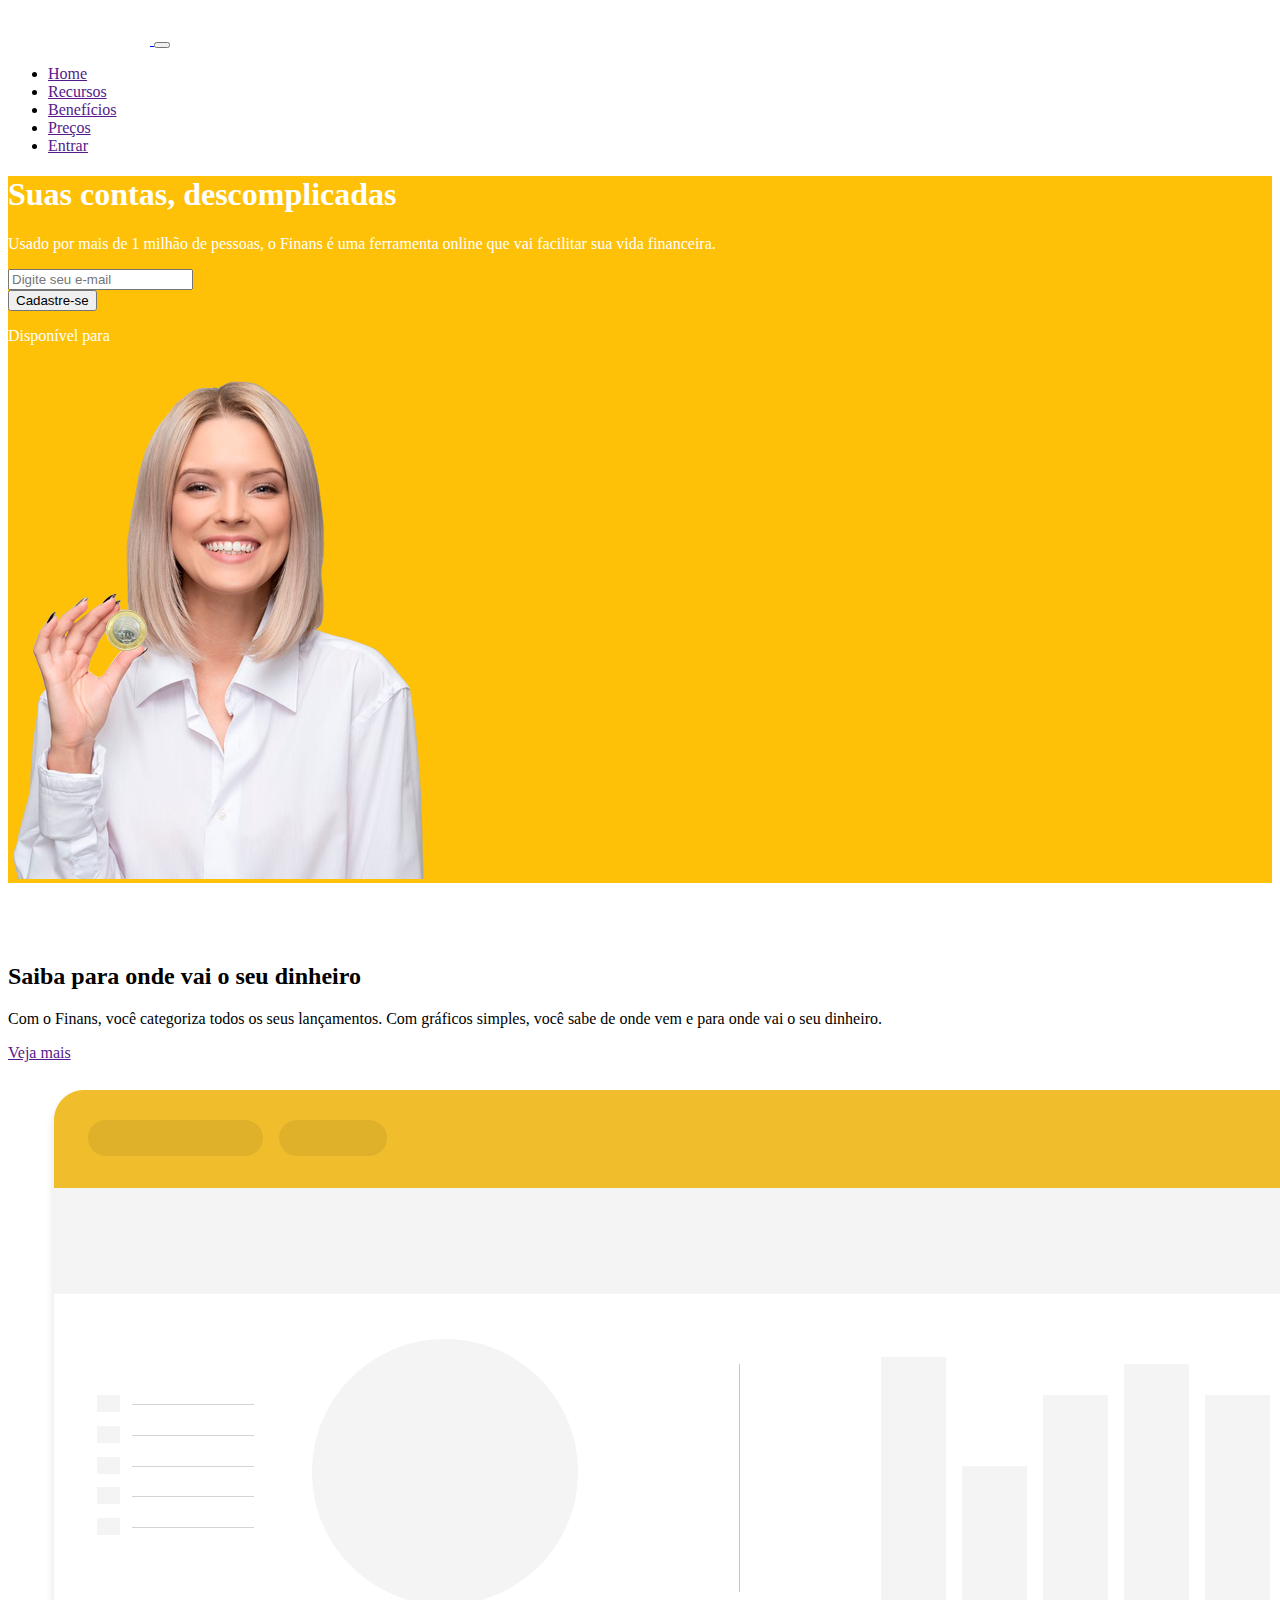
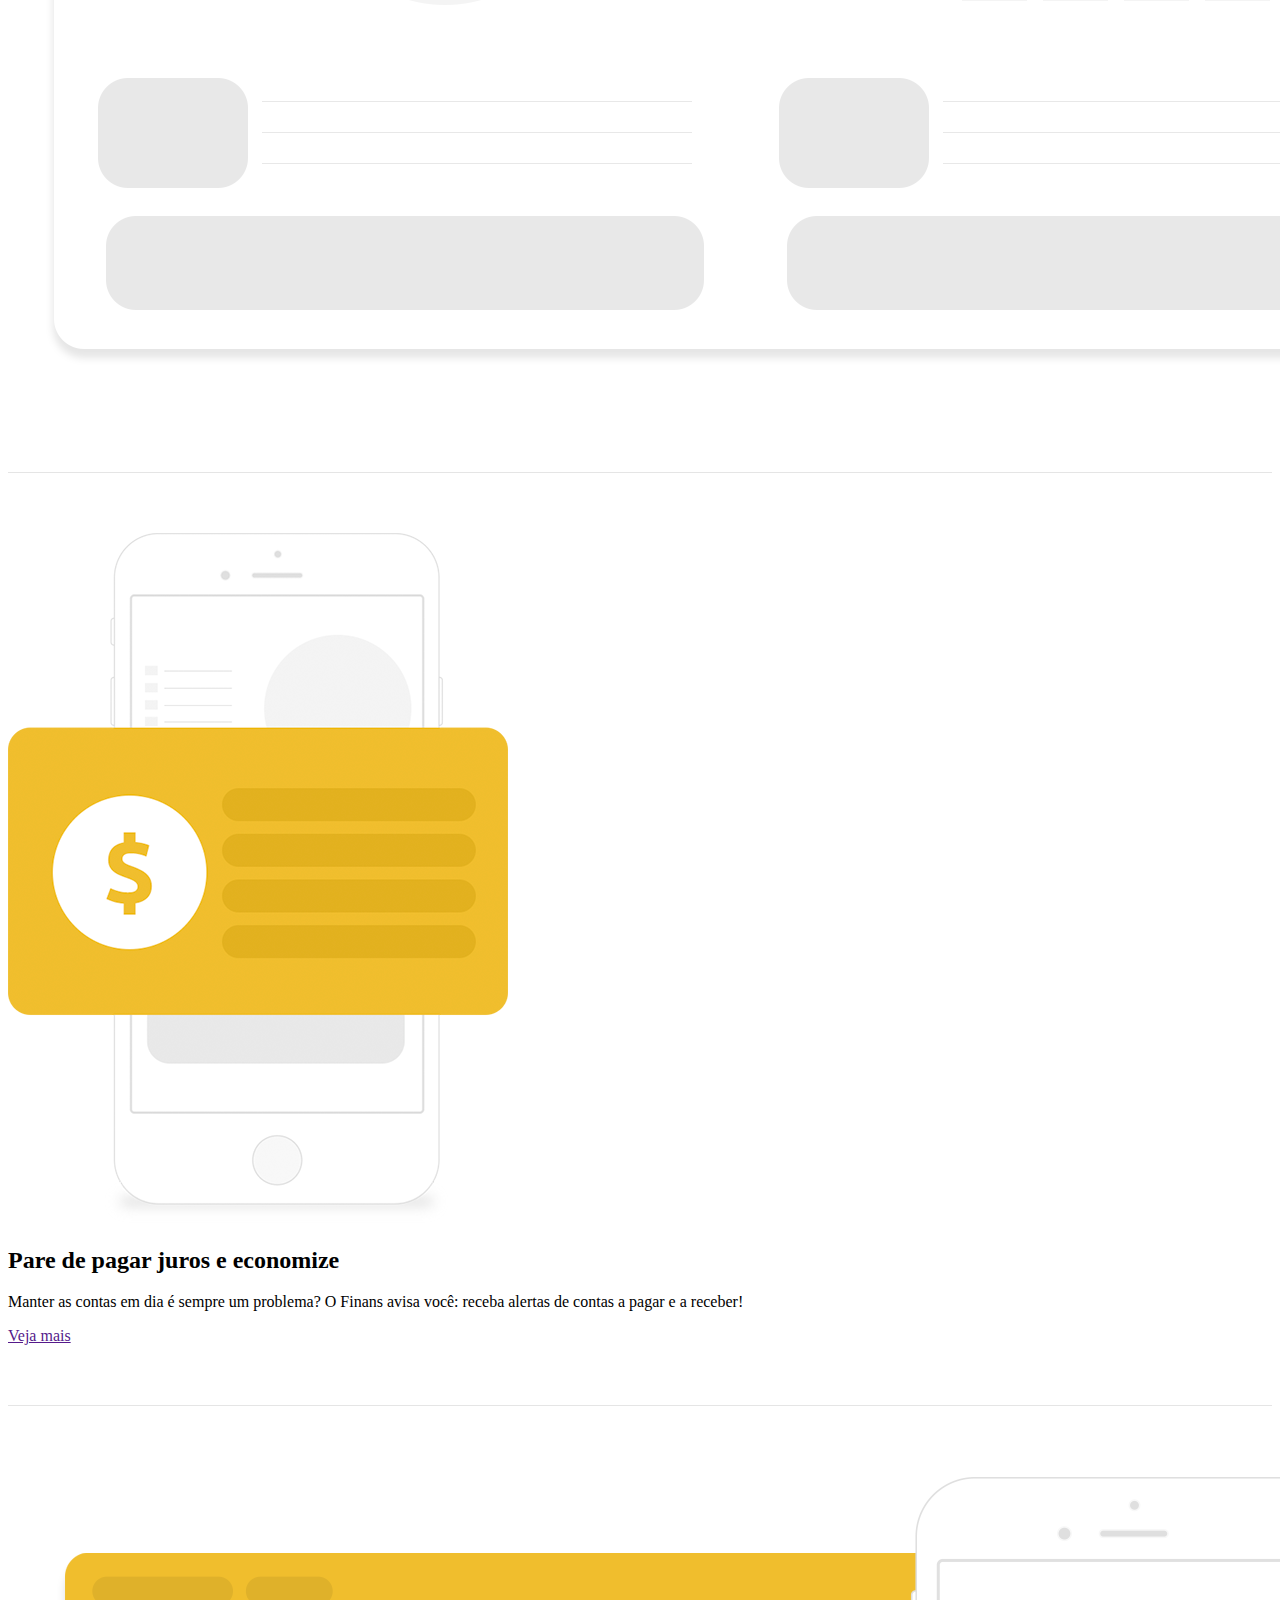
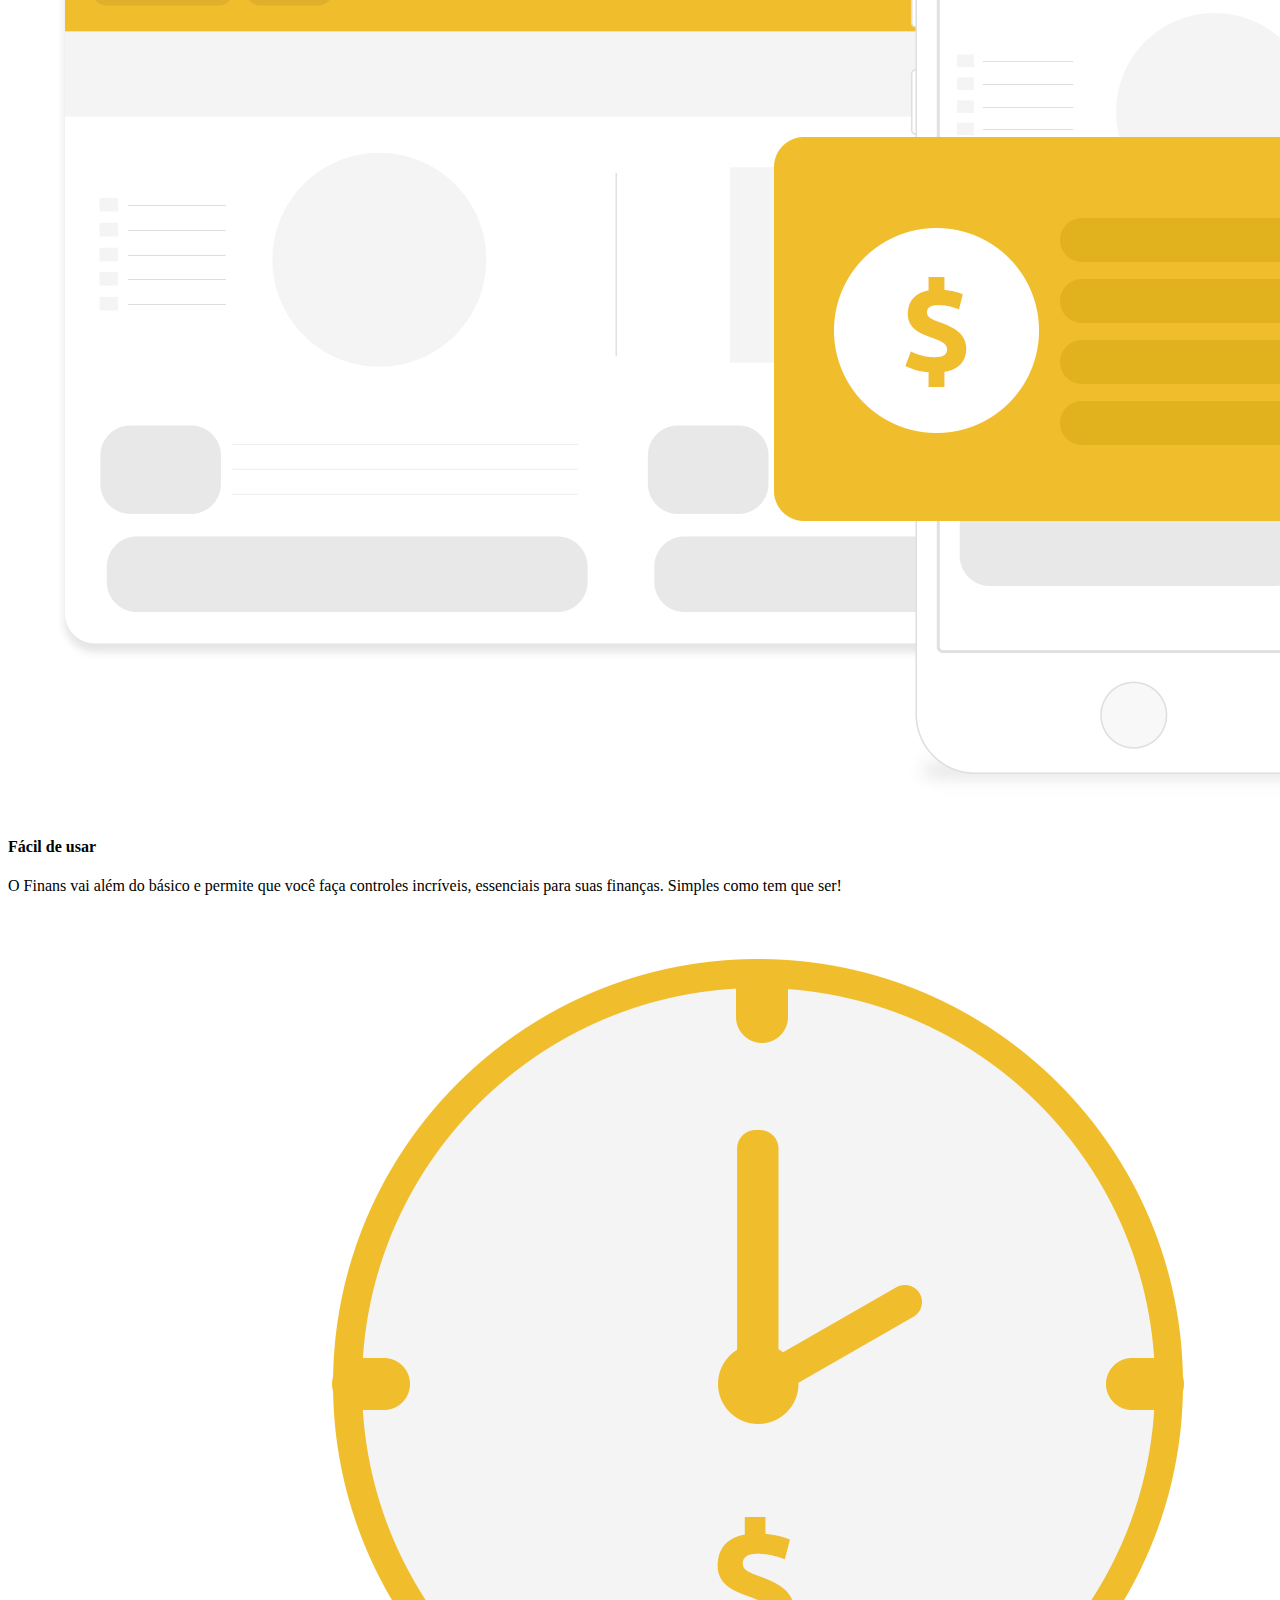
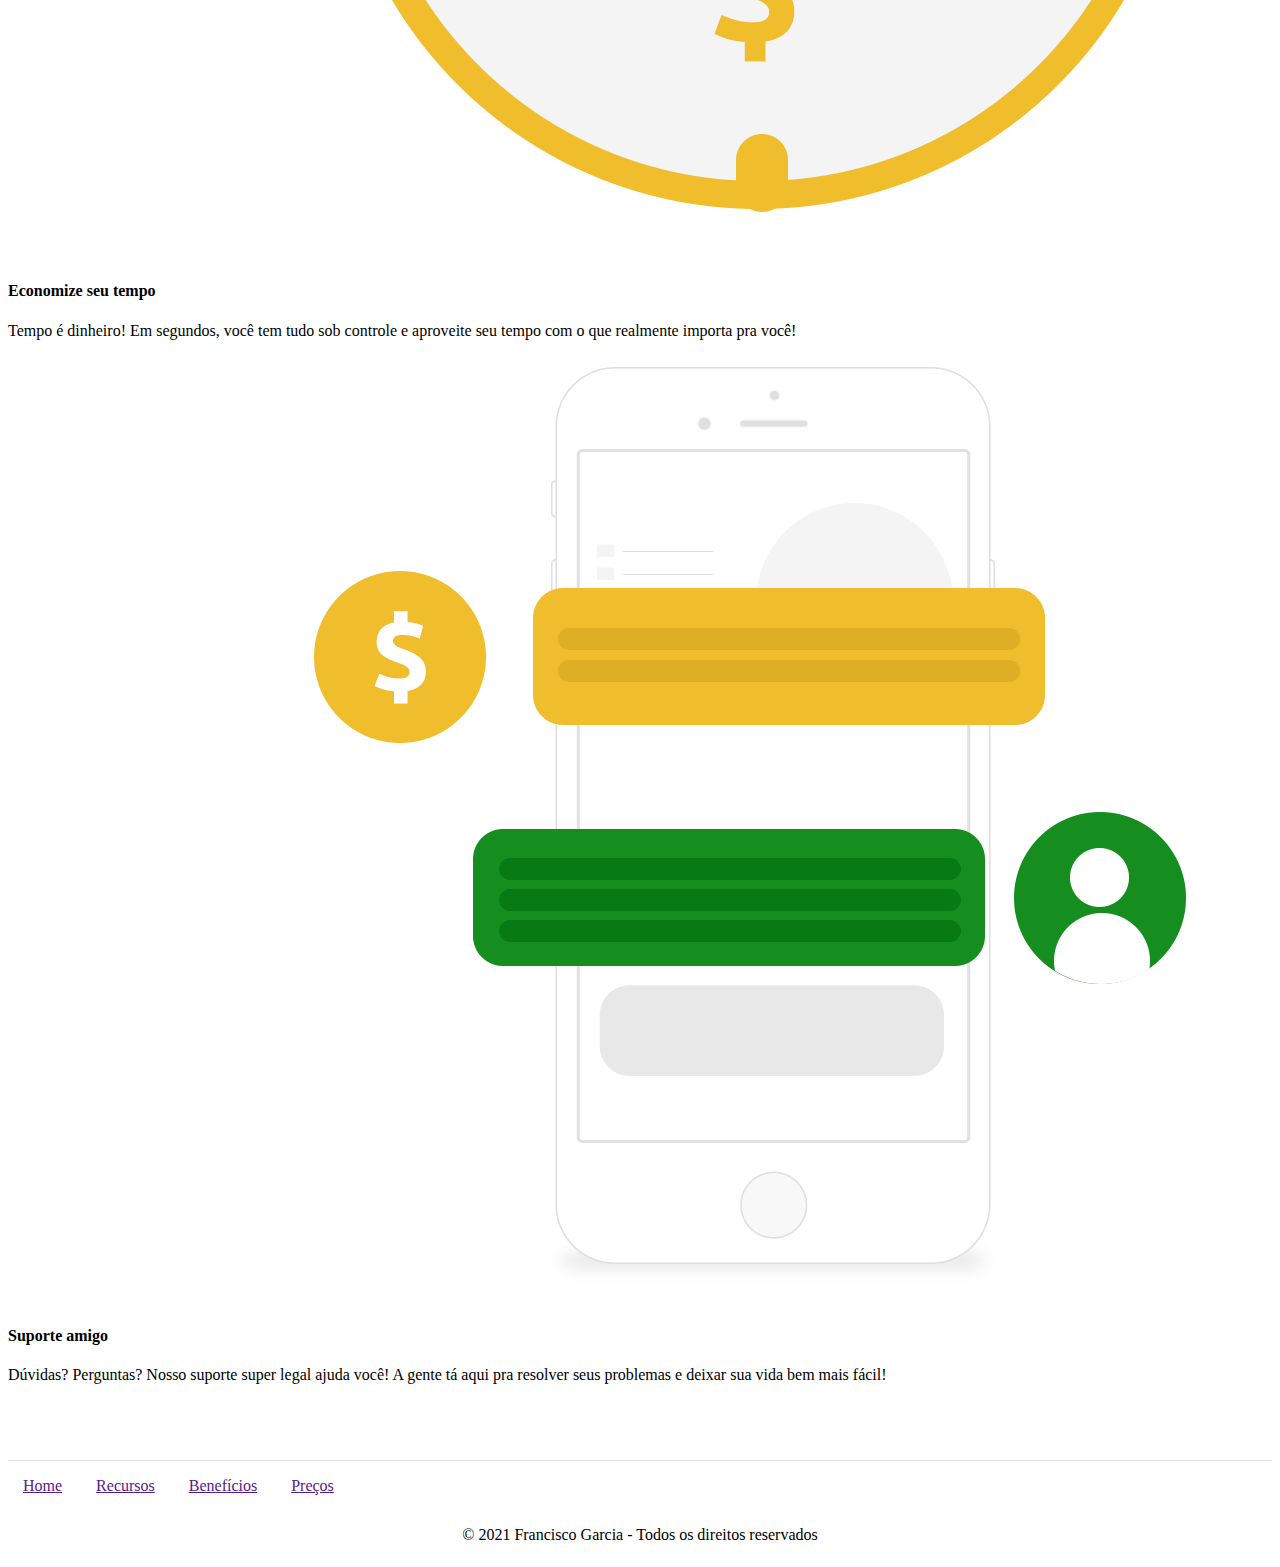
<file: index.html>
<!DOCTYPE html>
<html lang="pt-br">

  <head>

    <!-- Meta TAGS Obrigatórias -->
    <meta charset="utf-8">
    <meta name="viewport" content="width=device-width, initial-scale=1, shrink-to-fit=no">

    <!-- Bootstrap CSS -->
    <link rel="stylesheet" href="https://stackpath.bootstrapcdn.com/bootstrap/4.1.3/css/bootstrap.min.css" integrity="sha384-MCw98/SFnGE8fJT3GXwEOngsV7Zt27NXFoaoApmYm81iuXoPkFOJwJ8ERdknLPMO" crossorigin="anonymous">

    <!-- Font Awesome -->
    <link rel="stylesheet" href="https://use.fontawesome.com/releases/v5.3.1/css/all.css" integrity="sha384-mzrmE5qonljUremFsqc01SB46JvROS7bZs3IO2EmfFsd15uHvIt+Y8vEf7N7fWAU" crossorigin="anonymous">

    <!-- Estilo Customizado -->
    <link rel="stylesheet" type="text/css" href="css/estilo.css">

    <title>Finans - finanças pessoais</title>

  </head>

  <body>
    
    <header><!-- Início Cabecalho -->

      <nav class="navbar navbar-expand-sm navbar-light bg-warning">

        <div class="container">

          <a href="#" class="navbar-brand">
            <img src="imagens/logo.png" width="142">
          </a>
          <button class="navbar-toggler" data-toggle="collapse" data-target="#nav-principal">
            <span class="navbar-toggler-icon"></span>
          </button>

          <div class="collapse navbar-collapse" id="nav-principal">
            <ul class="navbar-nav ml-auto">
              <li class="nav-item">
                <a href="" class="nav-link">Home</a>
              </li>
              <li class="nav-item">
                <a href="" class="nav-link">Recursos</a>
              </li>
              <li class="nav-item">
                <a href="" class="nav-link">Benefícios</a>
              </li>
              <li class="nav-item">
                <a href="" class="nav-link">Preços</a>
              </li>
              <li class="nav-item">
                <a href="" class="btn btn-outline-light ml-4">Entrar</a>
              </li>
            </ul>
          </div>

        </div>

      </nav>

    </header><!-- Fim Cabecalho -->

    <section id="home"><!-- Início Seção Home -->

      <div class="container">
        <div class="row">

          <div class="col-md-6 d-flex"><!-- Início Seção Textos -->
            <div class="align-self-center">

              <h1 class="display-4">Suas contas, descomplicadas</h1>
              <p>
                Usado por mais de 1 milhão de pessoas, o Finans é uma ferramenta online que vai facilitar sua vida financeira.
              </p>

              <form class="mt-4 mb-4">
                <div class="input-group input-group-lg">
                  <input type="text" placeholder="Digite seu e-mail" class="form-control">
                  <div class="input-group-append">
                    <button type="button" class="btn btn-primary">Cadastre-se</button>
                  </div>
                </div>
              </form>

              <p>Disponível para
                <a href="" class="btn btn-outline-light">
                  <i class="fab fa-android fa-lg"></i>
                </a>
                <a href="" class="btn btn-outline-light">
                  <i class="fab fa-apple"></i>
                </a>
              </p>

            </div>
          </div><!-- Fim Seção Textos -->

          <div class="col-md-6 d-none d-md-block">
            <img src="imagens/capa-mulher.png">
          </div>

        </div>
      </div>

    </section><!-- Fim Seção Home -->

    <section class="caixa"><!-- Início Seção Saiba -->

      <div class="container">
        <div class="row">

          <div class="col-md-6 d-flex">
            <div class="align-self-center">
              <h2>Saiba para onde vai o seu dinheiro</h2>
              <p>
                Com o Finans, você categoriza todos os seus lançamentos. Com gráficos simples, você sabe de onde vem e para onde vai o seu dinheiro.
              </p>
              <a href="" class="btn btn-primary">Veja mais</a>
            </div>
          </div>

          <div class="col-md-6">
            <img src="imagens/saiba.png" class="img-fluid">
          </div>

        </div>
      </div>

    </section><!-- Fim Seção Saiba -->

    <section class="caixa"><!-- Início Seção Juros -->

      <div class="container">
        <div class="row">

          <div class="col-md-6">
            <img src="imagens/juros.png" class="img-fluid">
          </div>

          <div class="col-md-6 d-flex">
            <div class="align-self-center">
              <h2>Pare de pagar juros e economize</h2>
              <p>
                Manter as contas em dia é sempre um problema? O Finans avisa você: receba alertas de contas a pagar e a receber!
              </p>
              <a href="" class="btn btn-primary">Veja mais</a>
            </div>
          </div>

        </div>
      </div>

    </section><!-- Fim Seção Juros -->

    <section class="caixa"><!-- Início Seção Recursos -->

      <div class="container">
        <div class="row">

          <div class="col-md-4">
            <img src="imagens/facil.png" class="img-fluid">
            <h4>Fácil de usar</h4>
            <p>
              O Finans vai além do básico e permite que você faça controles incríveis, essenciais para suas finanças. Simples como tem que ser!
            </p>

          </div>
          <div class="col-md-4">
            <img src="imagens/economize.png" class="img-fluid">
            <h4>Economize seu tempo</h4>
            <p>
              Tempo é dinheiro! Em segundos, você tem tudo sob controle e aproveite seu tempo com o que realmente importa pra você!
            </p>
          </div>

          <div class="col-md-4">
            <img src="imagens/suporte.png" class="img-fluid">
            <h4>Suporte amigo</h4>
            <p>
              Dúvidas? Perguntas? Nosso suporte super legal ajuda você! A gente tá aqui pra resolver seus problemas e deixar sua vida bem mais fácil!
            </p>
          </div>

        </div>
      </div>

    </section><!-- Fim Seção Recursos -->

    <footer class="mt-4 mb-4"><!-- Início footer -->

      <div class="container">
        <div class="row">

          <div class="col-md-8">
            <p>
              <a href="">Home</a>
              <a href="">Recursos</a>
              <a href="">Benefícios</a>
              <a href="">Preços</a>
            </p>
          </div>

          <div class="col-md-4 d-flex justify-content-end">
            <a href="" class="btn btn-outline-dark">
              <i class="fab fa-facebook"></i>
            </a>
            <a href="" class="btn btn-outline-dark ml-2">
              <i class="fab fa-twitter"></i>
            </a>
            <a href="" class="btn btn-outline-dark ml-2">
              <i class="fab fa-instagram"></i>
            </a>
            <a href="" class="btn btn-outline-dark ml-2">
              <i class="fab fa-youtube"></i>
            </a>
          </div>

        </div>

        <div id="rodape" align="center">
            &copy; 2021 Francisco Garcia - Todos os direitos reservados
        </div>

      </div>
    </footer><!-- Fim footer -->

    <!-- JavaScript (Opcional) -->
    <!-- jQuery primeiro, depois Popper.js, depois Bootstrap JS -->
    <script src="https://code.jquery.com/jquery-3.3.1.slim.min.js" integrity="sha384-q8i/X+965DzO0rT7abK41JStQIAqVgRVzpbzo5smXKp4YfRvH+8abtTE1Pi6jizo" crossorigin="anonymous"></script>
    <script src="https://cdnjs.cloudflare.com/ajax/libs/popper.js/1.14.3/umd/popper.min.js" integrity="sha384-ZMP7rVo3mIykV+2+9J3UJ46jBk0WLaUAdn689aCwoqbBJiSnjAK/l8WvCWPIPm49" crossorigin="anonymous"></script>
    <script src="https://stackpath.bootstrapcdn.com/bootstrap/4.1.3/js/bootstrap.min.js" integrity="sha384-ChfqqxuZUCnJSK3+MXmPNIyE6ZbWh2IMqE241rYiqJxyMiZ6OW/JmZQ5stwEULTy" crossorigin="anonymous"></script>

  </body>

</html>
</file>
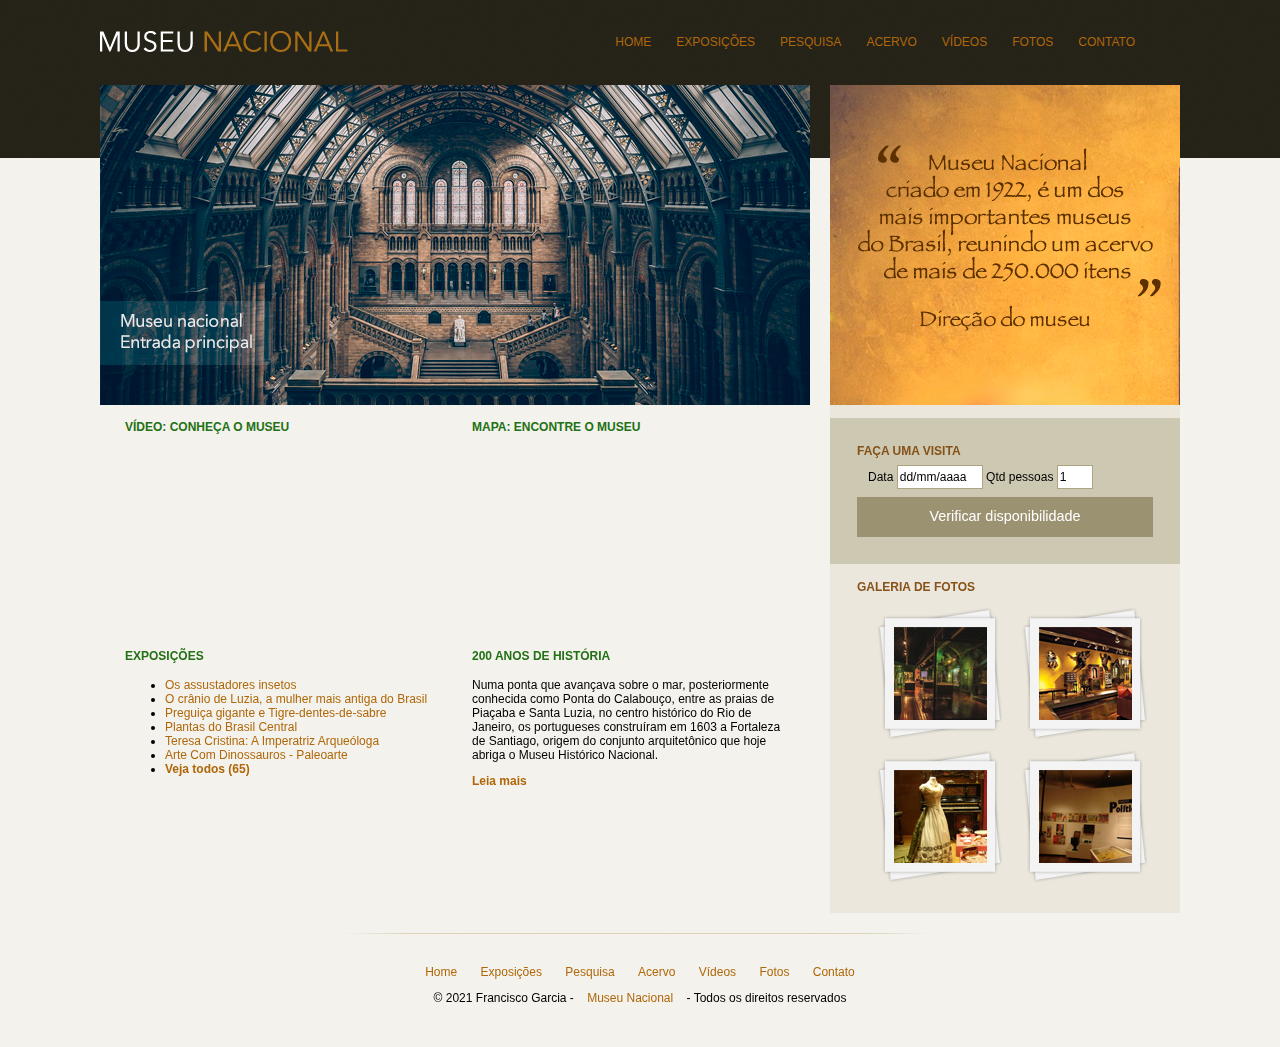
<file: projeto-museu/index.html>
<!DOCTYPE html>
<html>

<head>

	<title>Museu Nacional</title>
	<meta charset="utf-8">

	<!-- Normalize CSS -->
	<link rel="stylesheet" type="text/css" href="css/normalize.css">

	<!-- Estilo Customizado -->
	<link rel="stylesheet" type="text/css" href="css/estilo.css">

	<!--[if lt IE 9]>
		<script src="https://cdnjs.cloudflare.com/ajax/libs/html5shiv/3.7.3/html5shiv-printshiv.min.js"></script>
	<![endif]-->

</head>

<body>

	<div id="container"><!-- Início Container -->
		
		<header><!-- Início Header -->

			<div id="logo">
				<h1><a href="">Museu Nacional</a></h1>
			</div>

			<nav><!-- Início Nav -->

				<ul>
					<li><a href="#">Home</a></li>
					<li><a href="#">Exposições</a></li>
			        <li><a href="#">Pesquisa</a></li>
			        <li><a href="#">Acervo</a></li>
			        <li><a href="#">Vídeos</a></li>
			        <li><a href="#">Fotos</a></li>
			        <li><a href="#">Contato</a></li>
				</ul>

			</nav><!-- Fim Nav -->

		</header><!-- Fim Header -->

		<div id="principal"><!-- Início Principal -->
			
			<div id="conteudo"><!-- Início Conteúdo -->

				<section id="capa">

					<img src="imagens/museu.png">

				</section>

				<section id="postagens">

					<article id="video">
						
						<h3>Vídeo: conheça o museu</h3>
						<iframe width="310" height="170" src="https://www.youtube.com/embed/RGUYb-hivrc" frameborder="0" allow="autoplay; encrypted-media" allowfullscreen></iframe>

					</article>

					<article id="mapa">

						<h3>Mapa: Encontre o museu</h3>
						<iframe src="https://www.google.com/maps/embed?pb=!1m18!1m12!1m3!1d3675.206311665319!2d-43.228717585034445!3d-22.90575998501238!2m3!1f0!2f0!3f0!3m2!1i1024!2i768!4f13.1!3m3!1m2!1s0x997e58a085b7af%3A0x4d11e9a933d38ce3!2sMuseu+Nacional+-+UFRJ!5e0!3m2!1spt-BR!2sbr!4v1537538326477" width="310" height="170" frameborder="0" style="border:0" allowfullscreen></iframe>

					</article>

					<article id="exposicoes">

						<h3>Exposições</h3>
						<ul>
							<li><a href="#">Os assustadores insetos</a></li>
	                        <li><a href="#">O crânio de Luzia, a mulher mais antiga do Brasil</a></li>
	                        <li><a href="#">Preguiça gigante e Tigre-dentes-de-sabre</a></li>
	                        <li><a href="#">Plantas do Brasil Central</a></li>
	                        <li><a href="#">Teresa Cristina: A Imperatriz Arqueóloga</a></li>
	                        <li><a href="#">Arte Com Dinossauros - Paleoarte</a></li>
	                        <li><a href="#"><strong>Veja todos (65)</strong></a></li>
						</ul>

					</article>

					<article id="historia">

						<h3>200 anos de história</h3>
						<p>
	                    	Numa ponta que avançava sobre o mar, posteriormente conhecida como Ponta do Calabouço, entre as praias de Piaçaba e Santa Luzia, no centro histórico do Rio de Janeiro, os portugueses construíram em 1603 a Fortaleza de Santiago, origem do conjunto arquitetônico que hoje abriga o Museu Histórico Nacional.
	                    </p>
	                    <a href=""><strong>Leia mais</strong></a>

					</article>
					
				</section>

			</div><!-- Fim Conteúdo -->

			<aside><!-- Início Aside -->

				<section id="depoimento">

					<img src="imagens/depoimento.png">

				</section>

				<section id="visita"><!-- Início Seção Visita -->

					<h4>Faça uma visita</h4>
					<form>
						<fieldset>
							<legend>Selecione uma data</legend>
							
							<label for="data">Data</label>
							<input class="campo" type="text" id="data" value="dd/mm/aaaa">

							<label for="qtd">Qtd pessoas</label>
							<input class="campo" style="width: 30px;" type="text" id="qtd" value="1">
						</fieldset>
						<input class="botao" type="submit" value="Verificar disponibilidade">
					</form>

				</section><!-- Fim Seção Visita -->

				<section id="galeria">

					<h4>Galeria de fotos</h4>
					<a href=""><img src="imagens/imagem1.jpg" height="93" width="93" alt="Descricao imagem"></a>
					<a href=""><img src="imagens/imagem2.jpg" height="93" width="93"></a>
					<a href=""><img src="imagens/imagem3.jpg" height="93" width="93"></a>
					<a href=""><img src="imagens/imagem4.jpg" height="93" width="93"></a>

				</section>

			</aside><!-- Fim Aside -->

			<footer><!-- Início Rodapé -->

				<p>
					<a href="#">Home</a>
		            <a href="#">Exposições</a>
		            <a href="#">Pesquisa</a>
		            <a href="#">Acervo</a>
		            <a href="#">Vídeos</a>
		            <a href="#">Fotos</a>
		            <a href="#">Contato</a>
				</p>
				<p>
					&copy; 2021 Francisco Garcia - <a href="">Museu Nacional</a> - Todos os direitos reservados
				</p>

			</footer><!-- Fim Rodapé -->

		</div><!-- Fim Principal -->

	</div><!-- Fim Container -->

</body>

</html>
</file>
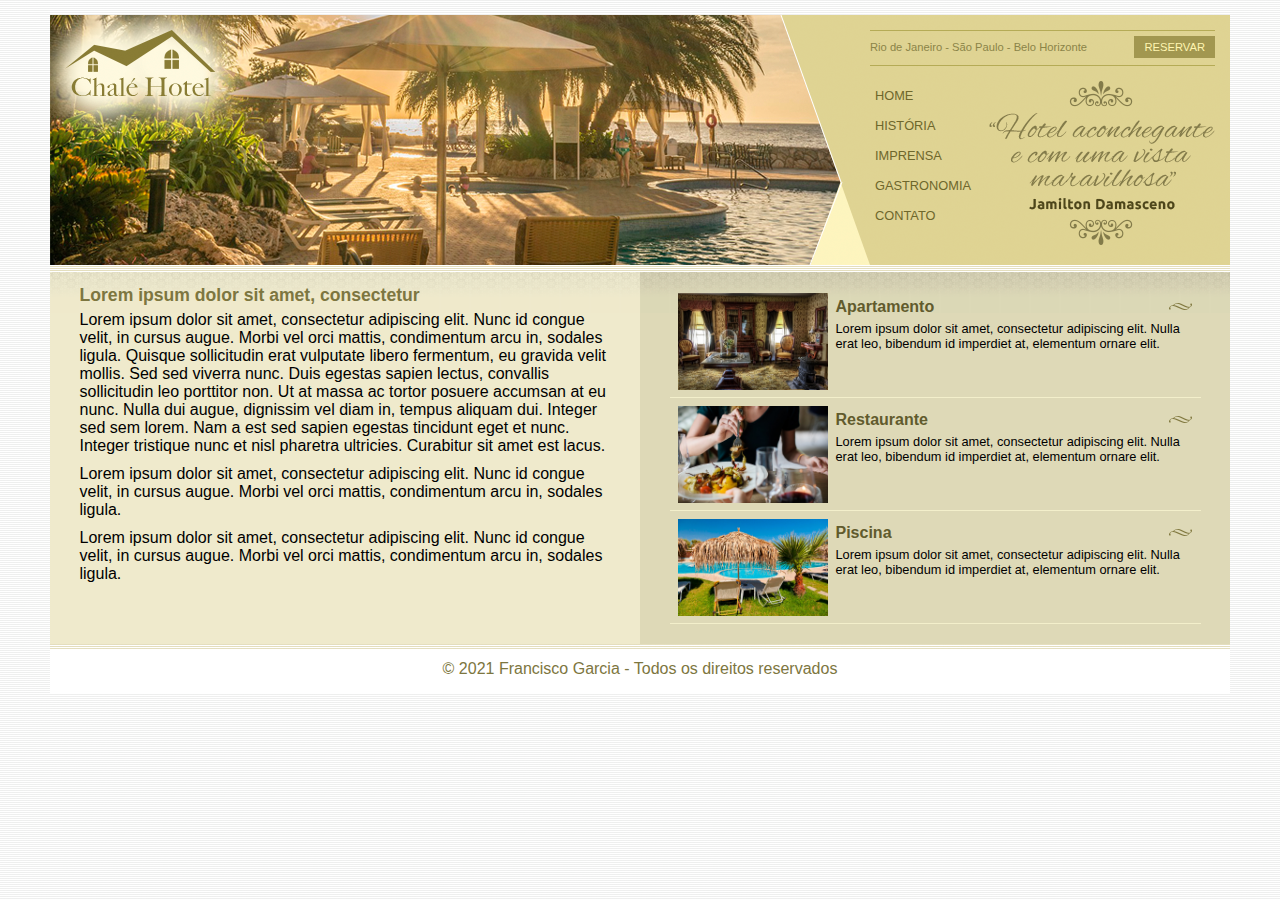
<file: projeto-museu/projeto-chale-hotel/index.html>
<!DOCTYPE html>
<html>

<head>
	<title>Chalé Hotel</title>
	<meta charset="utf-8">
	<link rel="stylesheet" type="text/css" href="css/estilo.css">
</head>

<body>

	<div id="container"><!-- Início Container-->

		<div id="topo"><!-- Início Topo-->
			
			<div id="area-logo">
				<h1 class="logo">
					<a href="">Chalé Hotel</a>
				</h1>
			</div>

			<div id="area-menu">
				<div id="conteudo-menu">
					
					<div id="menu-locais">
						<span class="locais">
							Rio de Janeiro - São Paulo - Belo Horizonte 
						</span>
						<a class="reserva" href="">Reservar</a>
						<div style="clear: both;"></div>
					</div>

					<div id="menu">
						<ul id="navegacao">
							<li><a href="">Home</a></li>
							<li><a href="">História</a></li>
							<li><a href="">Imprensa</a></li>
							<li><a href="">Gastronomia</a></li>
							<li><a href="">Contato</a></li>
						</ul>

						<img class="depoimento" src="imagens/depoimento.png">

					</div>

				</div>
			</div>

		</div><!-- Fim Topo-->

		<div id="area-principal">
			<div class="conteudo">

				<h2>
					Lorem ipsum dolor sit amet, consectetur
				</h2>

					<p>
						Lorem ipsum dolor sit amet, consectetur adipiscing elit. Nunc id congue velit, in cursus augue. Morbi vel orci mattis, condimentum arcu in, sodales ligula. Quisque sollicitudin erat vulputate libero fermentum, eu gravida velit mollis. Sed sed viverra nunc. Duis egestas sapien lectus, convallis sollicitudin leo porttitor non. Ut at massa ac tortor posuere accumsan at eu nunc. Nulla dui augue, dignissim vel diam in, tempus aliquam dui. Integer sed sem lorem. Nam a est sed sapien egestas tincidunt eget et nunc. Integer tristique nunc et nisl pharetra ultricies. Curabitur sit amet est lacus.
					</p>

					<p>
						Lorem ipsum dolor sit amet, consectetur adipiscing elit. Nunc id congue velit, in cursus augue. Morbi vel orci mattis, condimentum arcu in, sodales ligula.
					</p>

					<p>
						Lorem ipsum dolor sit amet, consectetur adipiscing elit. Nunc id congue velit, in cursus augue. Morbi vel orci mattis, condimentum arcu in, sodales ligula.
					</p>

			</div>
		</div>

		<div id="area-lateral">
			<div class="conteudo">
				
				<ul id="beneficios">
					<li>
						<a href="">
							<img src="imagens/apartamento.jpg" width="150" alt="Apartamento">
							<h3>Apartamento</h3>
							<p>Lorem ipsum dolor sit amet, consectetur adipiscing elit. Nulla erat leo, bibendum id imperdiet at, elementum ornare elit.</p>
						</a>
					</li>

					<li>
						<a href="">
							<img src="imagens/restaurante.jpg" width="150" alt="Restaurante">
							<h3>Restaurante</h3>
							<p>Lorem ipsum dolor sit amet, consectetur adipiscing elit. Nulla erat leo, bibendum id imperdiet at, elementum ornare elit.</p>
						</a>
					</li>

					<li>
						<a href="">
							<img src="imagens/piscina.jpg" width="150" alt="Piscina">
							<h3>Piscina</h3>
							<p>Lorem ipsum dolor sit amet, consectetur adipiscing elit. Nulla erat leo, bibendum id imperdiet at, elementum ornare elit.</p>
						</a>
					</li>

				</ul>

			</div>
		</div>

		<div id="rodape" align="center">
			<span>
				&copy; 2021 Francisco Garcia - Todos os direitos reservados
			</span>
		</div>

	</div><!-- Fim Container-->

</body>
</html>
</file>
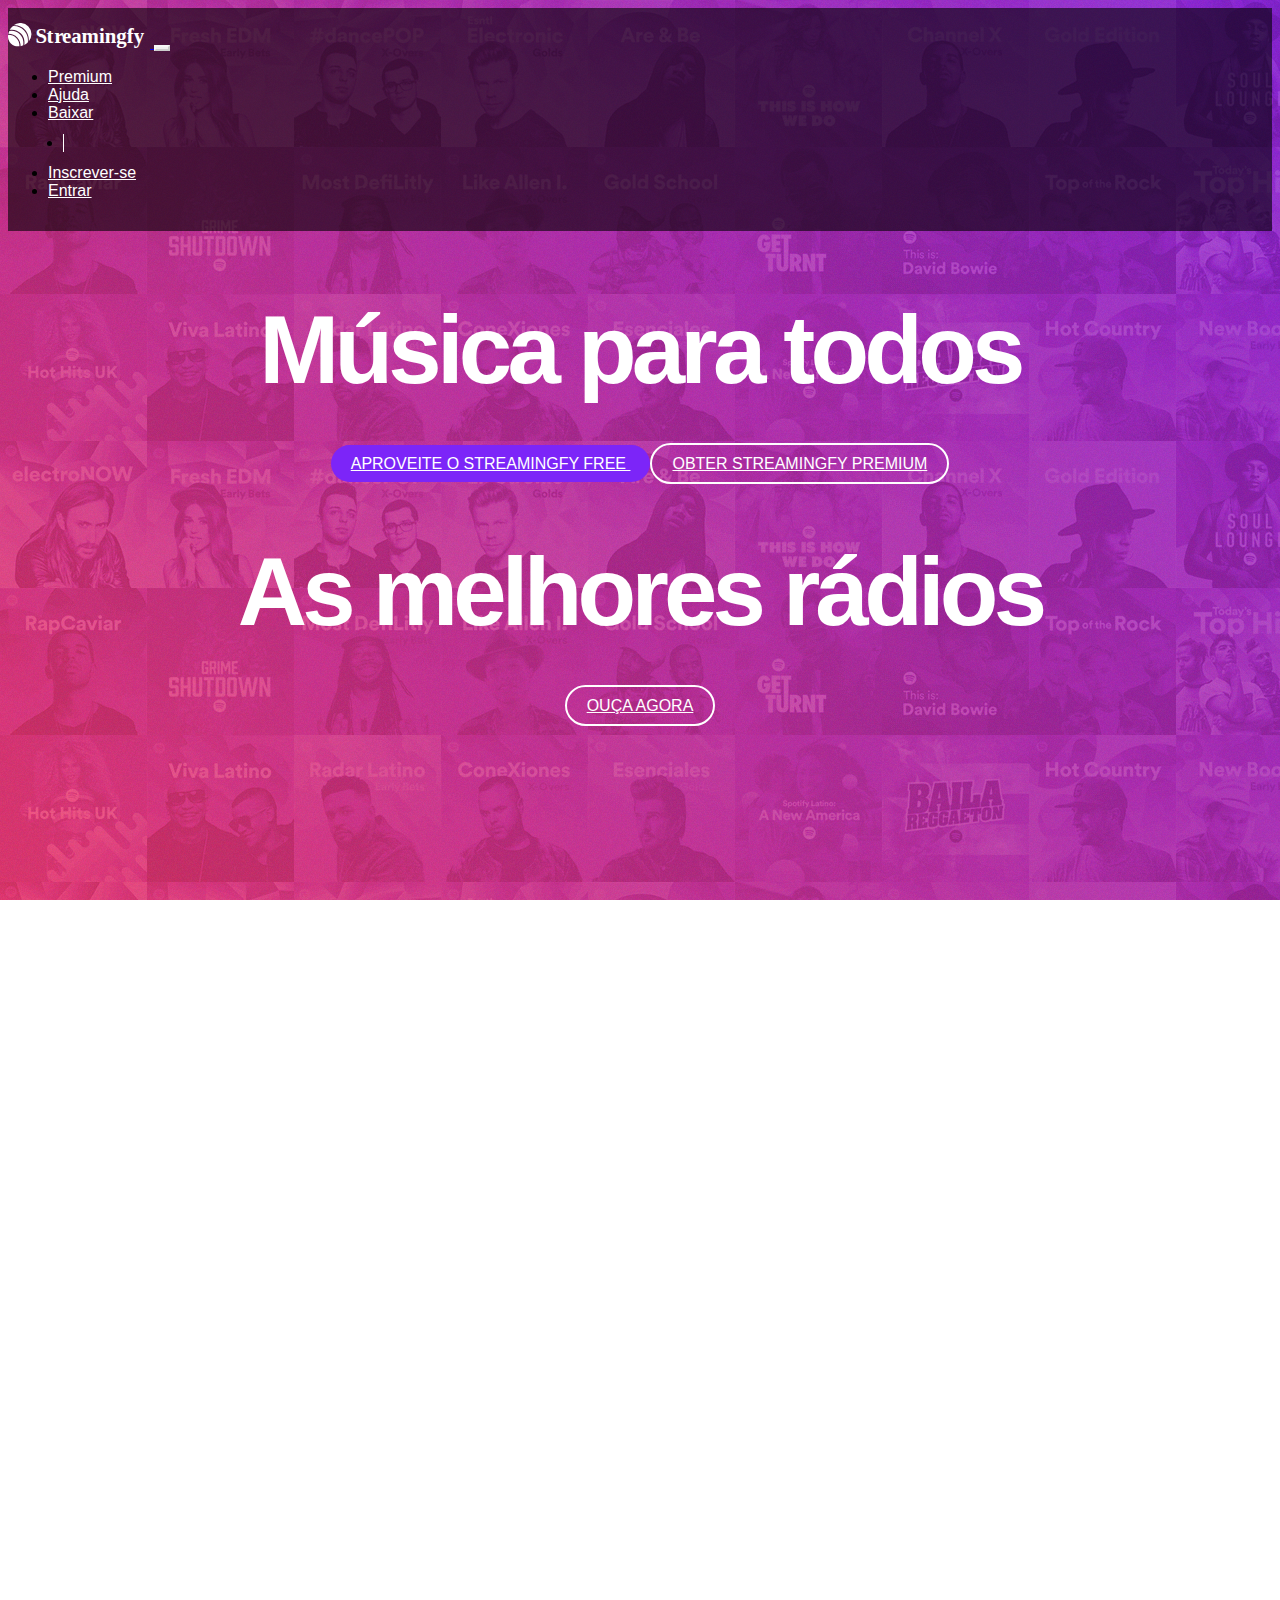
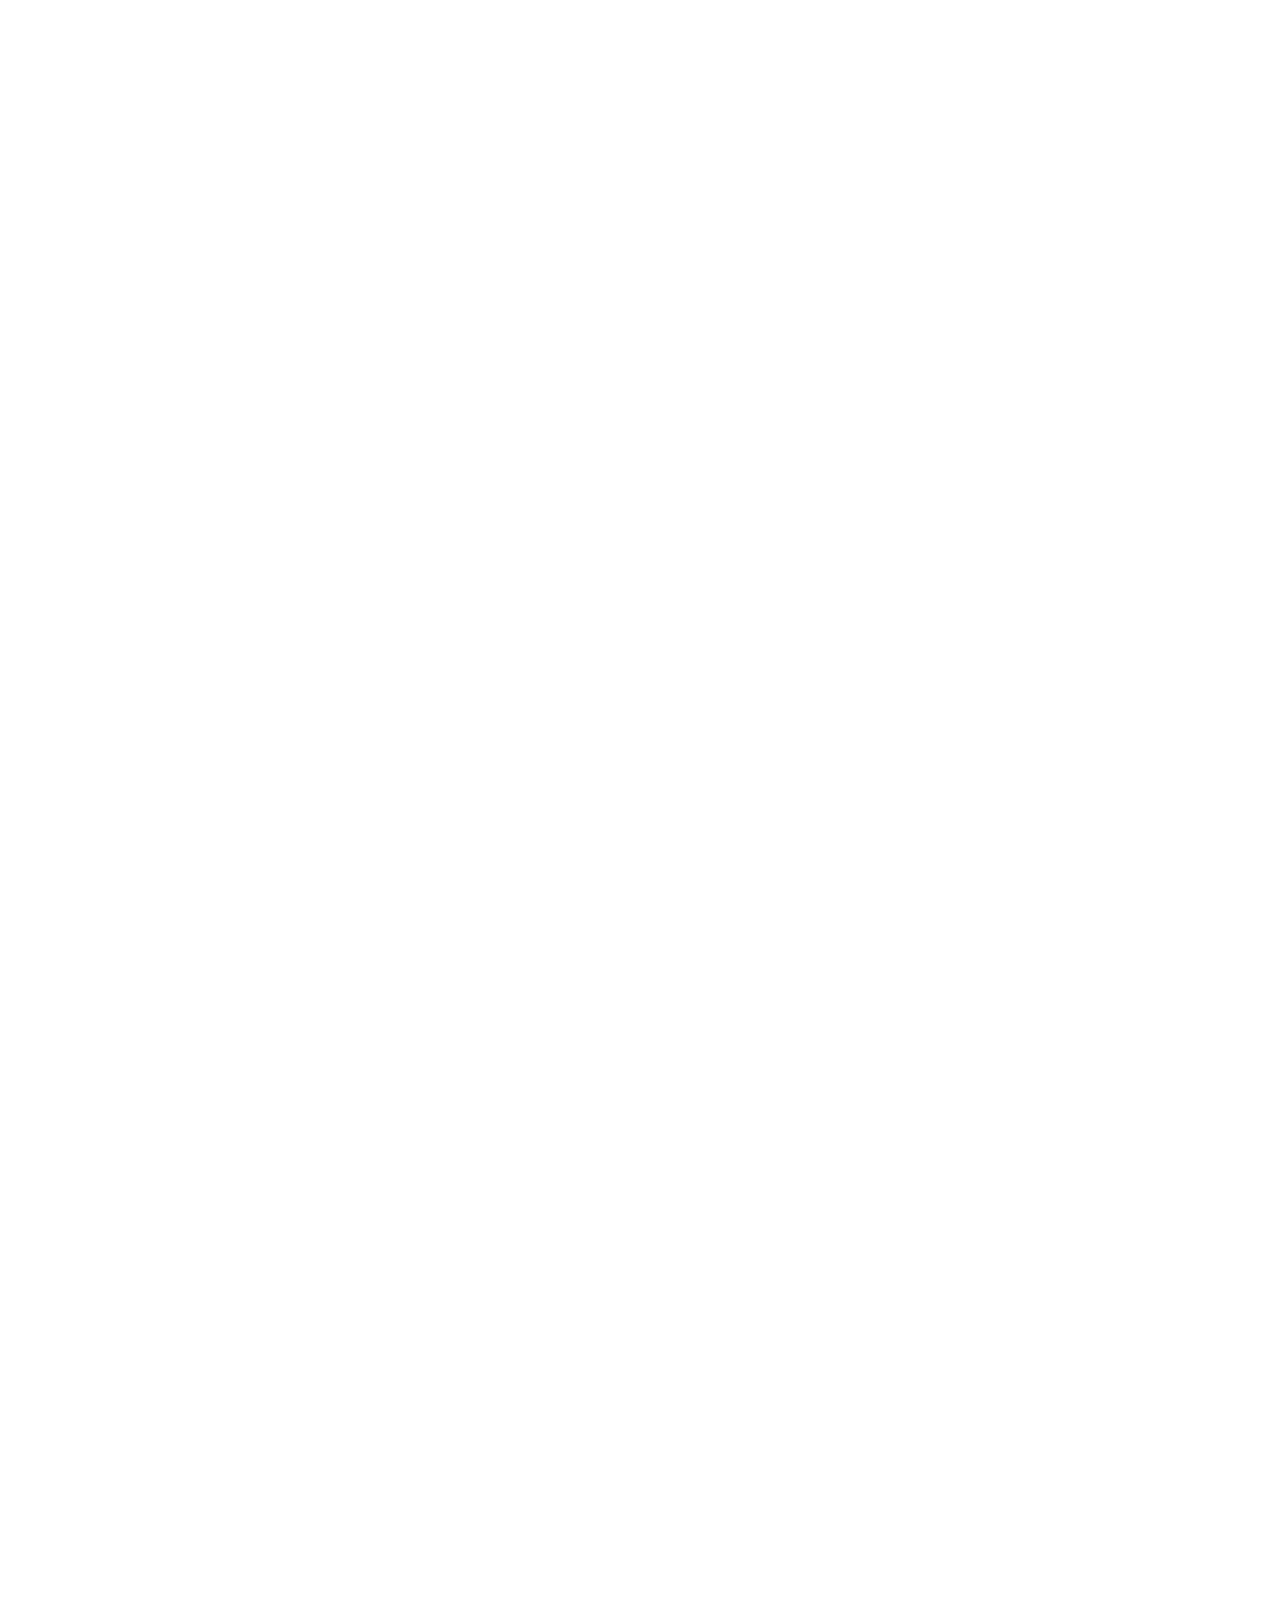
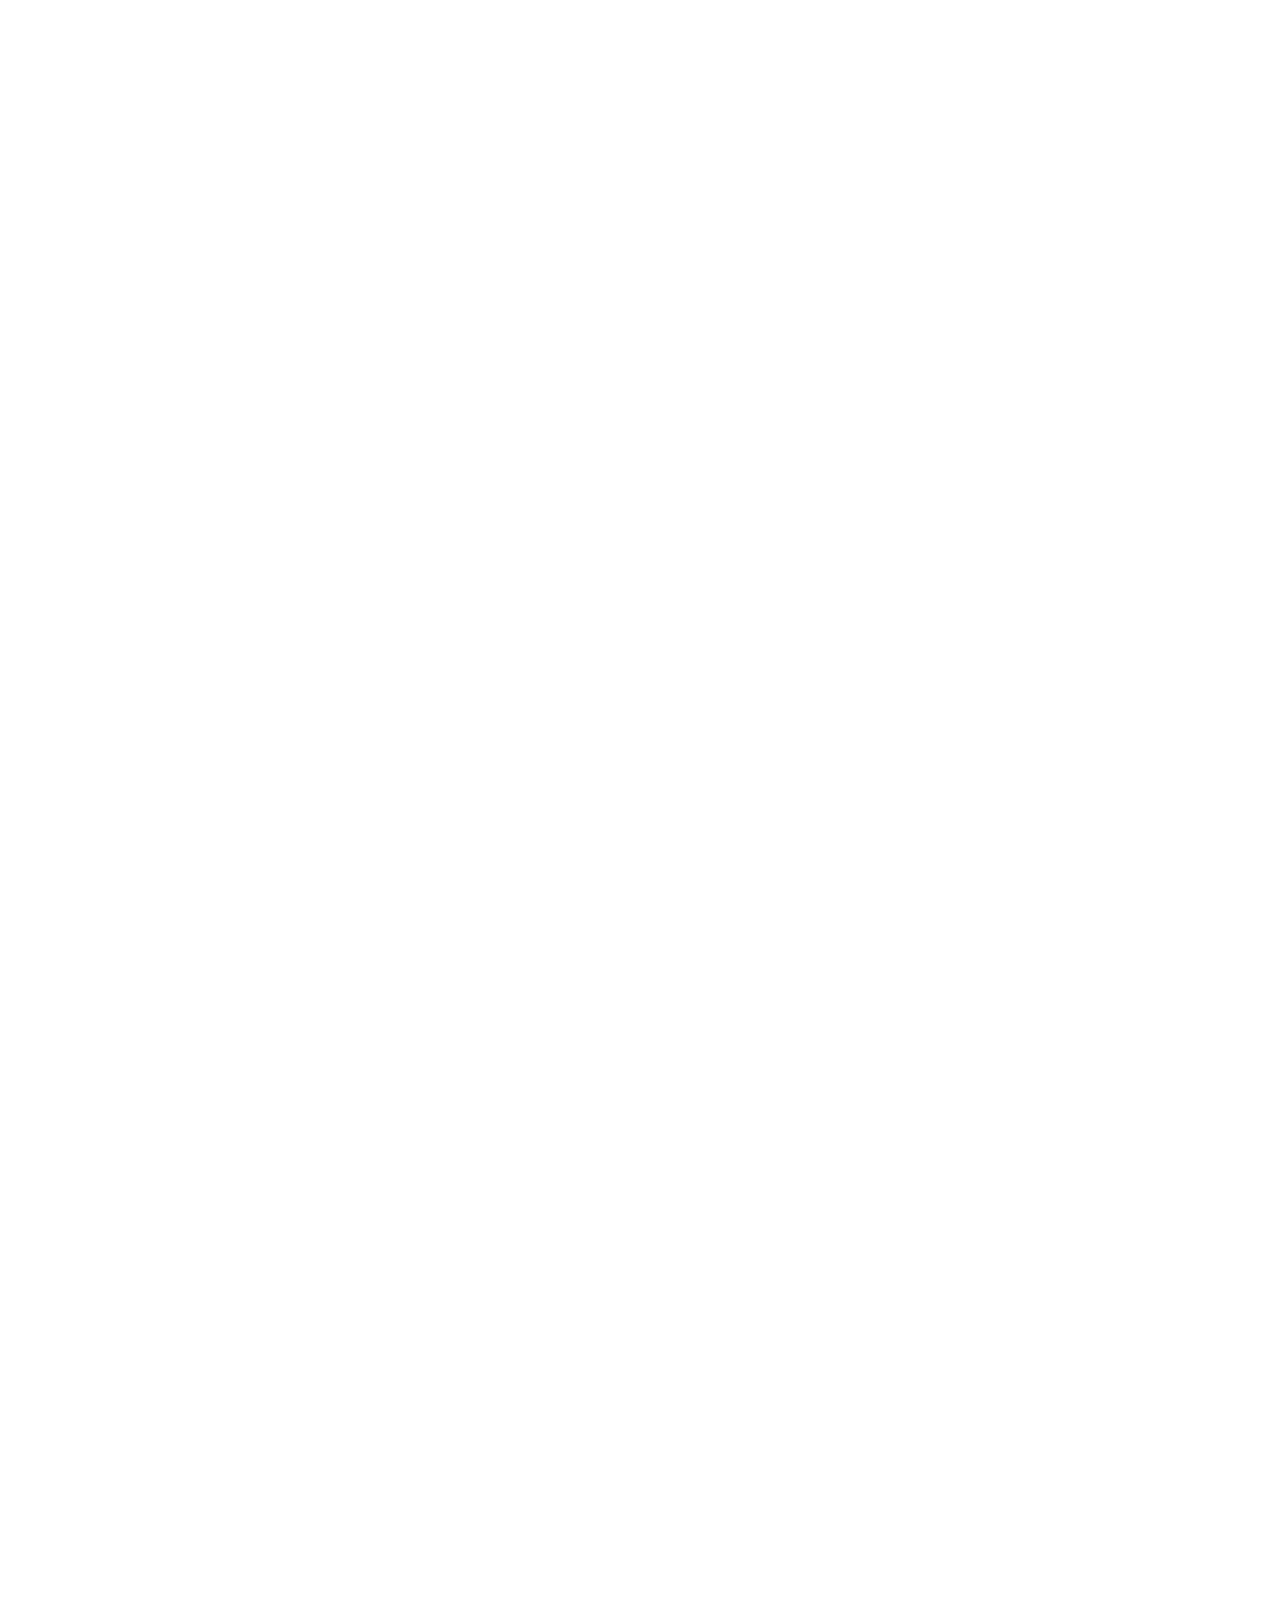
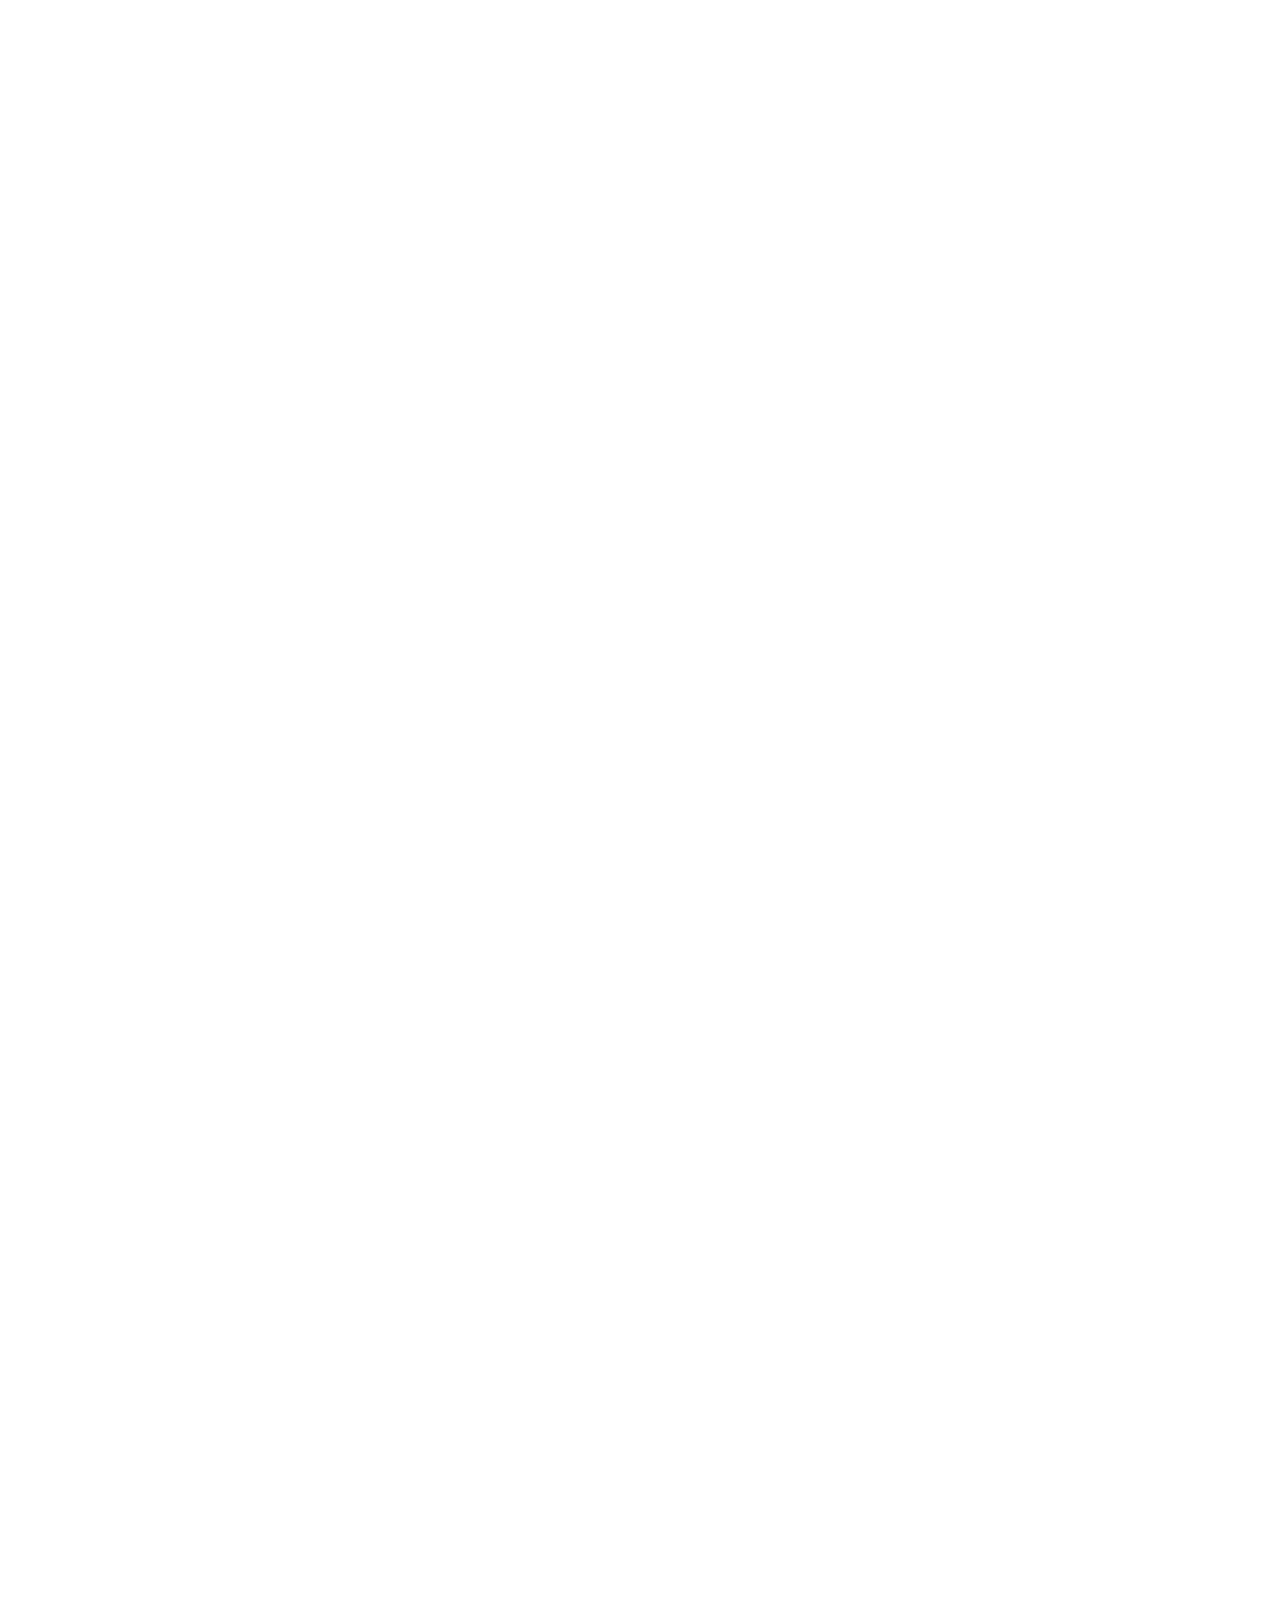
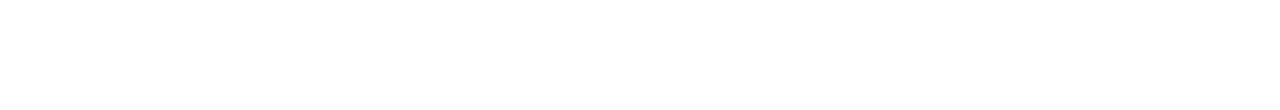
<file: projeto-museu/projeto-chale-hotel/projeto-streamingfy/index.html>
<!DOCTYPE html>

<html lang="pt-br">

  <head>

    <!-- Meta tags Obrigatórias -->
    <meta charset="utf-8">
    <meta name="viewport" content="width=device-width, initial-scale=1, shrink-to-fit=no">

    <!-- Bootstrap CSS -->
    <link rel="stylesheet" href="https://stackpath.bootstrapcdn.com/bootstrap/4.1.3/css/bootstrap.min.css" integrity="sha384-MCw98/SFnGE8fJT3GXwEOngsV7Zt27NXFoaoApmYm81iuXoPkFOJwJ8ERdknLPMO" crossorigin="anonymous">

    <!-- Font Awesome -->
    <link rel="stylesheet" href="https://use.fontawesome.com/releases/v5.3.1/css/all.css" integrity="sha384-mzrmE5qonljUremFsqc01SB46JvROS7bZs3IO2EmfFsd15uHvIt+Y8vEf7N7fWAU" crossorigin="anonymous">

    <!-- HTML5Shiv -->
    <!--[if lt IE 9]>
      <script src="https://oss.maxcdn.com/html5shiv/3.7.2/html5shiv.min.js"></script>
    <![endif]-->

    <!-- Estilo customizado -->
    <link rel="stylesheet" type="text/css" href="css/estilo.css">

    <title>Música para todos - Streamingfy</title>
    <link rel="icon" href="imagens/favicon.png">

  </head>

  <body>
    
    <header><!-- Início Cabeçalho -->

      <nav class="navbar navbar-expand-md navbar-light fixed-top navbar-transparente">
        <div class="container">
          
          <a href="index.html" class="navbar-brand">
            <img src="imagens/streamingfy.svg" width="142">
          </a>

          <button class="navbar-toggler" data-toggle="collapse" data-target="#nav-principal">
            <i class="fas fa-bars text-white"></i>
          </button>

          <div class="collapse navbar-collapse" id="nav-principal">
            <ul class="navbar-nav ml-auto">
              <li class="nav-item">
                <a href="" class="nav-link">Premium</a>
              </li>
              <li class="nav-item">
                <a href="" class="nav-link">Ajuda</a>
              </li>
              <li class="nav-item">
                <a href="" class="nav-link">Baixar</a>
              </li>

              <li class="nav-item divisor"></li>

              <li class="nav-item">
                <a href="" class="nav-link">Inscrever-se</a>
              </li>
              <li class="nav-item">
                <a href="" class="nav-link">Entrar</a>
              </li>
            </ul>
          </div>

        </div>
      </nav>

    </header><!--Fim Cabeçalho -->

    <section id="home" class="d-flex"><!--Início Home -->

      <div class="container align-self-center"><!-- Início Container -->

        <div class="row"><!-- Início Row -->
          <div class="col-md-12 capa">
            
            <div id="carousel-spotify" class="carousel slide" data-ride="carousel">

              <div class="carousel-inner"><!-- Início Inner -->
                
                <div class="carousel-item active">
                  <h1>Música para todos</h1>
                  <a href="" class="btn btn-lg btn-custom btn-roxo">
                    Aproveite o Streamingfy Free
                  </a>

                  <a href="" class="btn btn-lg btn-custom btn-branco">
                    Obter Streamingfy Premium
                  </a>
                </div>

                <div class="carousel-item">
                  <h1>As melhores rádios</h1>
                  <a href="" class="btn btn-lg btn-custom btn-branco">
                    <i class="fas fa-music"></i> Ouça agora
                  </a>
                </div>

              </div><!-- Fim Inner -->

              <!-- Início Controles -->
              <a href="#carousel-spotify" class="carousel-control-prev" data-slide="prev">
                <i class="fas fa-angle-left fa-3x"></i>
              </a>

              <a href="#carousel-spotify" class="carousel-control-next" data-slide="next">
                <i class="fas fa-angle-right fa-3x"></i>
              </a>

            </div>

          </div>

        </div><!-- Fim Row -->

      </div><!-- Fim Container -->

    </section><!-- Fim Home -->

    <section id="servicos" class="caixa"><!-- Início Serviços -->

      <div class="container"><!-- Início Container -->

        <div class="row"><!-- Início Row -->

          <div class="col-md-6">
            <div class="row albuns">
              <div class="col-md-6">
                <img src="imagens/img1.jpg" class="img-fluid">
              </div>
              <div class="col-md-6">
                <img src="imagens/img2.jpg" class="img-fluid">
              </div>
            </div>
            <div class="row albuns">
              <div class="col-md-6">
                <img src="imagens/img3.jpg" class="img-fluid">
              </div>
              <div class="col-md-6">
                <img src="imagens/img4.jpg" class="img-fluid">
              </div>
            </div>
          </div>
          <div class="col-md-6">
            
            <h2>O que o Streamingfy tem?</h2>

            <h3>Músicas</h3>
            <p>O Streamingfy tem milhões de músicas. Escute seus sons favoritos, descubra novas músicas e reúna seus favoritos em um só lugar.</p>

            <h3>Playlists</h3>
            <p>No Streamingfy você encontra uma playlist para cada momento. Todas feitas por fanáticos e especialistas da música.</p>

            <h3>Novos lançamentos</h3>
            <p>Escute os novos lançamentos de singles e álbuns da semana e veja o que está bombando no Top 50.</p>

          </div>

        </div><!-- Fim Row -->

      </div><!-- Fim Container -->

    </section><!-- Fim Serviços -->

    <section id="recursos" class="caixa"><!-- Início Recursos -->

      <div class="container"><!-- Início Container -->

        <div class="row"><!-- Início Row -->

          <div class="col-md-4">

            <h2>Fácil</h2>
            <h3>Buscar</h3>
            <p>Já sabe o que quer escutar? É só procurar e apertar o play.
            </p>

            <h3>Navegar</h3>
            <p>Veja os novos lançamentos, o que está bombando nas paradas e as melhores playlists para o seu momento.
            </p>

            <h3>Descobrir</h3>
            <p>Curta músicas novas toda segunda-feira com uma playlist personalizada pra você. Ou relaxe e curta uma das rádios.
            </p>

          </div>
          <div class="col-md-8">
            <div class="row rotacionar">
              <div class="col-md-6">
                <img src="imagens/iphone1.png" class="img-fluid">
              </div>
              <div class="col-md-6">
                <img src="imagens/iphone2.png" class="img-fluid">
              </div>
            </div>
          </div>

        </div><!-- Fim Row -->

      </div><!-- Fim Container -->

    </section><!-- Fim Serviços -->

    <footer><!-- Início Footer -->

      <div class="container"><!-- Início Container -->

        <div class="row"><!-- Início Row -->

          <div class="col-md-2">
            <img src="imagens/streamingfy.svg" width="142">
          </div>
          <div class="col-md-2">
            <h4>company</h4>
            <ul class="navbar-nav">
              <li><a href="">Sobre</a></li>
              <li><a href="">Empregos</a></li>
              <li><a href="">Imprensa</a></li>
              <li><a href="">Novidades</a></li>
            </ul>
          </div>
          <div class="col-md-2">
            <h4>comunidades</h4>
            <ul class="navbar-nav">
              <li><a href="">Artistas</a></li>
              <li><a href="">Desenvolvedores</a></li>
              <li><a href="">Marcas</a></li>
            </ul>
          </div>
          <div class="col-md-2">
            <h4>links uteis</h4>
            <ul class="navbar-nav">
              <li><a href="">Ajuda</a></li>
              <li><a href="">Presentes</a></li>
              <li><a href="">Player da web</a></li>
            </ul>
          </div>
          <div class="col-md-4">
            <ul>
              <li>
                <a href=""><img src="imagens/facebook.png"></a>
              </li>
              <li>
                <a href=""><img src="imagens/twitter.png"></a>
              </li>
              <li>
                <a href=""><img src="imagens/instagram.png"></a>
              </li>
            </ul>
          </div>

        </div><!-- Fim Row -->

        <div id="rodape">
            &copy; 2021 Francisco Garcia - Todos os direitos reservados
        </div>

      </div><!-- Fim Container -->

    </footer><!-- Fim Footer -->

    <!-- JavaScript (Opcional) -->
    <!-- jQuery primeiro, depois Popper.js, depois Bootstrap JS -->
    <script src="https://code.jquery.com/jquery-3.3.1.slim.min.js" integrity="sha384-q8i/X+965DzO0rT7abK41JStQIAqVgRVzpbzo5smXKp4YfRvH+8abtTE1Pi6jizo" crossorigin="anonymous"></script>
    <script src="https://cdnjs.cloudflare.com/ajax/libs/popper.js/1.14.3/umd/popper.min.js" integrity="sha384-ZMP7rVo3mIykV+2+9J3UJ46jBk0WLaUAdn689aCwoqbBJiSnjAK/l8WvCWPIPm49" crossorigin="anonymous"></script>
    <script src="https://stackpath.bootstrapcdn.com/bootstrap/4.1.3/js/bootstrap.min.js" integrity="sha384-ChfqqxuZUCnJSK3+MXmPNIyE6ZbWh2IMqE241rYiqJxyMiZ6OW/JmZQ5stwEULTy" crossorigin="anonymous"></script>

  </body>

</html>
</file>
<file: css/estilo.css>
#home {
	background: #ffc107;
	color: white;
}
#rodape {
	clear: both;
	text-align: center;
	padding: 15px;
}

.caixa {
	padding: 60px 0;
	border-bottom: 1px solid #e5e5e5;
}

footer p a {
	margin: 5px 15px;
}
</file>
<file: projeto-museu/css/estilo.css>
/*-- Author Francisco Garcia --*/

/*-- Início --*/
/*-- Estrutura do site --*/

body {
	background: #f4f2ec url(../imagens/fundo.png) repeat-x;
	font: 12px "Lucida Grande", "Lucida Sans Unicode", Arial, sans-serif;
}

#container {
	width: 1080px;
	margin: 0 auto;
}

a:link, a:active, a:visited {
	color: #af670a;
	text-decoration: none;
}

a:hover {
	color: #227115;
}

/*-- Logo --*/

#logo h1 {
	float: left;
}

#logo a {
	width: 248px;
	height: 21px;
	text-indent:  -9999px;
	display: block;
	background: url(../imagens/logo.png) no-repeat;
}


/*-- Barra de Navegação --*/

header {
	padding: 15px 0;
	height: 55px;
}

nav ul {
	list-style: none;
	margin: 20px;
	float: right;
}

nav ul li {
	float: left;
}

nav ul li a:link {
	display: block;
	margin-right: 25px;
	padding-bottom: 3px;
	text-transform: uppercase;
}

nav ul li a:hover {
	border-bottom: 1px solid #535858;
}

/*-- Principal --*/

#conteudo {
	width: 710px;
	float: left;
	margin-bottom: 20px;
}

aside {
	width: 350px;
	float: right;
	background: #ebe7dd;
	padding-bottom: 30px;
	margin-bottom: 20px;
}

section#visita {
	background: #cdc8b1;
	padding: 10px 27px 27px 27px;
	margin-top: 10px;
}

section#galeria {
	padding: 0 27px 0 27px;
}

section#galeria a {
	display: block;
	background: url(../imagens/fundo-foto.png) no-repeat;
	float: left;
	padding: 17px 15px 17px 15px;
	margin: 10px 0 0 20px;
}

section#galeria img {
	margin-left: 2px;
	margin-top: 3px;
}

article#video {
	float: left;
	width: 310px;
	margin-left: 25px;
}

article#mapa {
	float: left;
	width: 310px;
	margin-left: 37px;
}

article#exposicoes {
	float: left;
	width: 310px;
	margin: 15px 0 0 25px;
}

article#historia {
	float: left;
	width: 310px;
	margin: 15px 0 0 37px;
}

h3 {
	color: #227115;
	font-size: 1.0em;
	margin-bottom: 15px;
	text-transform: uppercase;
}

h4 {
	color: #86521a;
	text-transform: uppercase;
	padding-bottom: 3px;
	margin-bottom: 0;
}

/*-- Rodapé --*/

footer {
	clear: both;
	padding: 20px 0 30px 0;
	text-align: center;
	background: url(../imagens/fundo-rodape.png) no-repeat center top;
	margin-top: 20px;
}

footer>p a {
	padding: 2px 10px;
}

/*-- Formulários --*/

input {
	height: 20px;
	width: 80px;
	background: #fff;
	border: none;
	font-size: 1em;
}

input.campo {
	border:1px solid #ada484;
}

input.botao {
	background: #9b9271;
	color: white;
	width: 100%;
	height: 40px;
	font-size: 1.2em;
}

fieldset {
	border: none;
}

legend {
	display: none;
}

/*-- Fim --*/
</file>
<file: projeto-museu/projeto-chale-hotel/css/estilo.css>
/*-- Author Francisco Garcia 2021 --*/

/*-- Início -- */
/*-- Estrutura do site --*/

* {
	margin:0;
	padding: 0;
}

body {
	font-family: Helvetica, "Trebuchet MS", sans-serif;
	background: #fff url(../imagens/bg.png);
	margin: 15px;
}

#container {
	background: #ede9cc url(../imagens/bg-container.png) top center repeat-y;
	margin: 0 auto;
	min-width: 740px;
	max-width: 1180px;
}

#topo {
	position: relative;
	background: #dbcd87;
	height: 15.4em;
	min-height: 250px;
}

#area-logo {
	position: absolute;
	background: url(../imagens/topo-imagem-principal.png) no-repeat;
	width: 100%;
	height: 250px;
	top: 0;
	left: 0;
	z-index: 1;
}

.logo a {
	position: absolute;
	top: 15px;
	left: 15px;
	z-index: 3;
	background: url(../imagens/logo.png) no-repeat;
	width: 151px;
	height: 66px;
	text-indent: -9000px;
}

#area-menu {
	position: absolute;
	top: 0;
	right: 0;
	background: url(../imagens/topo-imagem-lateral.png) no-repeat; ;
	width: 450px;
	height: 250px;
	z-index: 2;
}

#conteudo-menu {
	margin-left: 90px;
	margin-right: 15px;
	padding-top: 15px;
}

#menu-locais {
	border-bottom: 1px solid #b5ab56;
	border-top: 1px solid #b5ab56;
	padding-top: 5px;
	padding-bottom: 5px;
	font-size: 0.7em;
	color: #8b8448;
}

#menu-locais .locais {
	float: left;
	line-height: 2.1em;
}

a {
	text-decoration: none;
}

a.reserva {
	text-transform: uppercase;
	background: #a29750;
	color: #fff5b0;
	padding: 5px 10px;
	float: right;
}

/*-- Barra de navegação vertical --*/

#menu {
	margin-top: 15px;
}

ul {
	list-style: none;
}

ul#navegacao {
	float: left;
}

ul#navegacao a {
	text-transform: uppercase;
	font-size: 0.8em;
	padding: 5px;
	color: #6e672c;
	line-height: 30px;
}

ul#navegacao a:hover {
	background: #fdf6be;
}

.depoimento {
	width: 226px;
	height: 164px;
	float: right;
}

/*-- Área de conteúdos --*/

#area-principal {
	float: left;
	width: 50%;
	background: url(../imagens/bg-area-principal.png) top left repeat-x;
	padding: 15px 0px;
}

#area-lateral {
	float: right;
	width: 50%;
	background: url(../imagens/bg-area-lateral.png) top left repeat-x;
	padding: 20px 0px;
}

.conteudo {
	margin: 0 auto;
	width: 90%;
}

#rodape {
	clear: both;
	padding: 16px;
	background: #fff url(../imagens/bg-rodape.png) repeat-x top;
	color: #7d7640;
}


/*-- Formatações de textos --*/

h2 {
	color: #7d7640;
	font-size: 1.1em;
	padding: 5px 0px;
}

p {
	font-size: 1em;
	margin-bottom: 10px;
}

/*-- Formatações da area lateral --*/

#beneficios li {
	padding: 8px;
	border-bottom: 1px solid #f3efcb;
	height: 6em;
}

#beneficios li a img {
	float: left;
	margin-right: 8px;
}

#beneficios li a p {
	color: #000;
	font-size: 0.8em;
}

#beneficios li a h3 {
	font-size: 1em;
	color: #615b2d;
	padding: 5px 0;
	background: url(../imagens/ornamento.png) no-repeat center right;
}

#beneficios li:hover {
	background: #f6f3d6;
	cursor: pointer;
}

/*-- Fim --*/
</file>
<file: projeto-museu/projeto-chale-hotel/projeto-streamingfy/css/estilo.css>
/*-- @author Francisco Garcia --*/

/*-- Início --*/

html, body, #home {
	height: 100%;
	overflow-x: hidden;
}

body {
	background: url(../imagens/capa.png),
				url(../imagens/ruido.png),
				linear-gradient(50deg,#ff4169,#7c26f8);
	background-attachment: fixed;
	font-family: Helvetica,Arial,sans-serif;
}

/*-- Barra de navegação --*/

nav.navbar-transparente {
	padding: 15px 0px;
	background: rgba(0,0,0,0.6);
}

.navbar-light .navbar-nav .nav-link {
	color: white;
}

.navbar-light .navbar-nav .nav-link:hover {
	color: #9bf0e1;
}

.navbar-light .navbar-toggler {
    color: rgba(255,255,255,.5);
    border-color: rgba(255,255,255,0.5);
}

.divisor {
	width: 1px;
	background: white;
	margin: 12px 15px;
}

/*-- Capa --*/

.capa {
	text-align: center;
}

.btn-custom {
	color: white;
	border-radius: 500px;
	-webkit-border-radius: 500px;
    -moz-border-radius: 500px;
    text-transform: uppercase;
    transition: background 0.4s, color 0.4s;
    padding: 10px 20px;
}

.btn-roxo {
	background: #7c25f8;
}

.btn-roxo:hover {
	background: #6207e3;
	color: white;
}

.btn-branco {
	border: 2px solid white;
}

.btn-branco:hover {
	background-color: white;
	color: black;
}

.carousel-control-next, .carousel-control-prev {
	width: 5%;
}

/*-- Estrutura conteúdos --*/

.caixa {
	padding-top: 20px;
	padding-bottom: 20px;
}

#servicos {
	background: white;
}

#recursos {
	color: white;
}

#servicos h2, h3 {
	color: #7c25f8;
}

#recursos h2 {
	color: white;
}

#recursos h3 {
	color: #9bf0e1;
}

#rodape {
	clear: both;
	text-align: center;
	padding: 15px;
	color: white;
}

.albuns {
	padding: 10px 0;
}

.rotacionar {
	-ms-transform: rotate(30deg); /* IE 9 */
    -webkit-transform: rotate(30deg); /* Chrome, Safari, Opera */
    transform: rotate(30deg);
	padding-left: 80px;
}

/*-- Rodapé --*/

footer {
	background: #000;
	padding: 50px 0px 20px 0px;
	position: relative;
}

footer h4 {
	color: #919496;
	font-size: 0.8em;
	text-transform: uppercase;
}

footer .navbar-nav a {
	color: white;
	font-size: 0.8em;
}

footer .navbar-nav a:hover {
	color: #9bf0e1;
	text-decoration: none;
}

footer ul {
	list-style: none;
}

footer ul li {
	float: right;
	margin: 0 5px;
}

/*-- Tipografia --*/

h1 {
	font-weight: 900;
	letter-spacing: -0.05em;
	margin-bottom: 50px;
	color: white;
}

h2 {
	font-size: 2.5em;
	font-weight: 700;
	letter-spacing: -0.04em;
}

h3 {
	font-size: 2em;
	font-weight: 700;
	letter-spacing: -0.04em;
}

/*-- Extra small devices (portrait phones, less than 576px) --*/

@media (max-width: 575.98px) {
	.btn-custom {
		margin: 10px 15px;
		font-size: 1em;
	}
}

/*-- Small devices (landscape phones, 576px and up) --*/

@media (min-width: 576px) and (max-width: 767.98px) {
	h1 {
		font-size: 3em;
	}
	.btn-custom {
		margin: 10px 15px;
	}
}

/*-- Medium devices (tablets, 768px and up) --*/

@media (min-width: 768px) and (max-width: 991.98px) {
	h1 {
		font-size: 4em;
	}
}

/*-- Large devices (desktops, 992px and up) --*/

@media (min-width: 992px) and (max-width: 1199.98px) {
	h1 {
		font-size: 5em;
	}
}

/*-- Extra large devices (large desktops, 1200px and up) --*/

@media (min-width: 1200px) {
	h1 {
		font-size: 6em;
	}
}

/*-- Fim --*/
</file>
